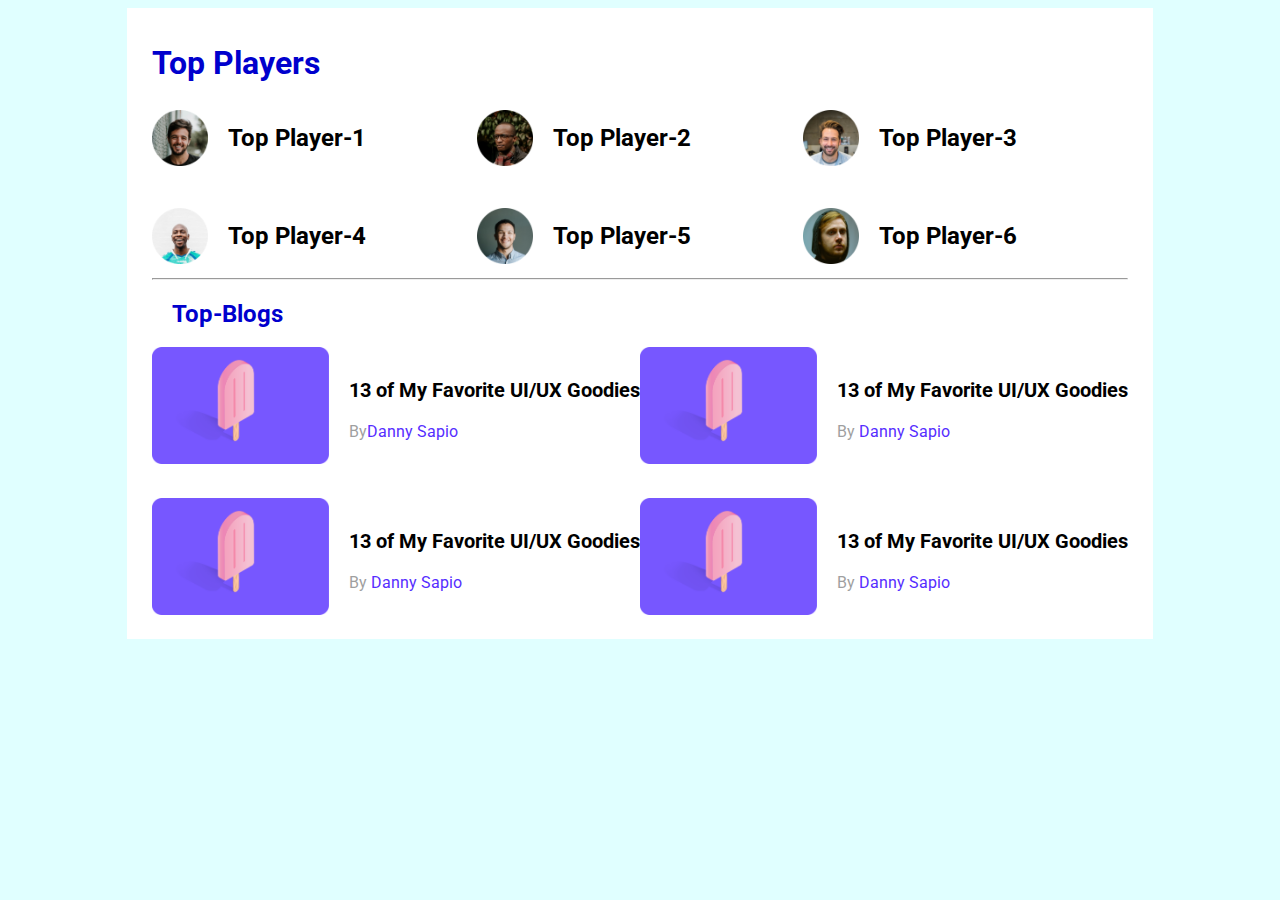
<file: practice-index.html>
<!DOCTYPE html>
<html lang="en">
<head>
    <meta charset="UTF-8">
    <meta http-equiv="X-UA-Compatible" content="IE=edge">
    <meta name="viewport" content="width=device-width, initial-scale=1.0">
    <title>Practice file</title>
    <link rel="preconnect" href="https://fonts.googleapis.com">
<link rel="preconnect" href="https://fonts.gstatic.com" crossorigin>
<link href="https://fonts.googleapis.com/css2?family=Merriweather+Sans:ital,wght@1,500&family=Poppins:wght@500&family=Roboto&display=swap" rel="stylesheet">

    <link rel="stylesheet" href="practice-style.css">
</head>
<body>
    <Header>
        <nav>

        </nav>
    </Header>
    <main>
        <section>
            <div class="container">
                <h1 class="color">Top Players</h1>
                <div class="top-players"> 
                    <div class="players">
                        <img src="images/players/player-1.png" alt="">
                            <h2 class ="players-name">Top Player-1</h2> 
                    </div>
                    <div class="players">
                        <img src="images/players/player-2.png" alt="">
                        <h2 class ="players-name">Top Player-2</h2> 
                    </div>
                    <div class="players">
                        <img src="images/players/player-3.png" alt="">
                        <h2 class="players-name">Top Player-3</h2>
                    </div>
                    <div class="players">
                        <img src="images/players/player-4.png" alt="">
                        <h2 class="players-name">Top Player-4</h2>
                        </div>
                    <div class="players">
                        <img src="images/players/player-5.png" alt="">
                        <h2 class="players-name">Top Player-5</h2>
                    </div>
                    <div class="players">
                        <img src="images/players/player-6.png" alt="">
                        <h2 class="players-name">Top Player-6</h2>
                    </div>
                </div>
            </div>
            <hr>
            
            <div class="top-blogs">
                <h2 class="color">Top-Blogs</h2>
                <div class="blogs">
                    <article class="blog">
                        <div class="thumbnail">
                            <img src="images/blogs/blog-1.png" alt="">
                            </div>
                            <div class="blog-detail">
                                <h3 class="blog-info">13 of My Favorite UI/UX Goodies
                              </h3>
                              <p class="blog-author">By<a href="">Danny Sapio</a> </p>
                            </div>
                    </article>
                    <article class="blog">
                        <div class="thumbnail">
                            <img src="images/blogs/blog-1.png" alt="">
                            </div>
                            <div class="blog-detail">
                                <h3 class="blog-info">13 of My Favorite UI/UX Goodies
                              </h3>
                              <p class="blog-author">By 
                                  <a href="">Danny Sapio</a> </p>
                            </div>
                    </article>
                    <article class="blog">
                        <div class="thumbnail">
                            <img src="images/blogs/blog-1.png" alt="">
                            </div>
                            <div class="blog-detail">
                                <h3 class="blog-info">13 of My Favorite UI/UX Goodies
                              </h3>
                              <p class="blog-author">By <a href="">Danny Sapio</a> </p>
                            </div>
                    </article>
                    <article class="blog">
                        <div class="thumbnail">
                            <img src="images/blogs/blog-1.png" alt="">
                            </div>
                            <div class="blog-detail">
                                <h3 class="blog-info">13 of My Favorite UI/UX Goodies
                              </h3>
                              <p class="blog-author">By <a href="">Danny Sapio</a> </p>
                            </div>
                    </article>
                  </div>
                
            </div>
        </section>
    </main>
</body>
</html>
</file>
<file: practice-style.css>
body{
    font-family: 'Merriweather Sans', sans-serif;
    font-family: 'Poppins', sans-serif;
    font-family: 'Roboto', sans-serif;
    background-color:lightcyan ;
}
section{
    background-color: white;
    padding: 15px 25px 20px;
}
main{
    display: flex;
    justify-content: center;
}
.top-players{
    display: grid;
    grid-template-columns: repeat(3,1fr);
    row-gap: 30px;
}
.players{
    display: flex;
    align-items: center;
}
.players img{
    width: 56px;
    height: 56px;
}
h2{
    margin-left: 20px;
}
hr{
    margin-bottom: 20px;
}
.thumbnail img{
    width: 177px;
    height: 117px;
}
.blogs{
    display: grid;
    grid-template-columns: repeat(2,1fr);
    row-gap: 30px;
}
.blog{
    display: flex;
    align-items: center;
    
}
.blog-detail{
margin-left: 20px;
}
.blog-info{
    font-size: 20px;
}
.color{
    color: #0000CD;
}
.blog-author{
    color: #9f9f9f; 
    font-size: 16px;
}
.blog-author a{
    color:#562eff ;
    text-decoration: none;
    font-size: 16px;
}
</file>
